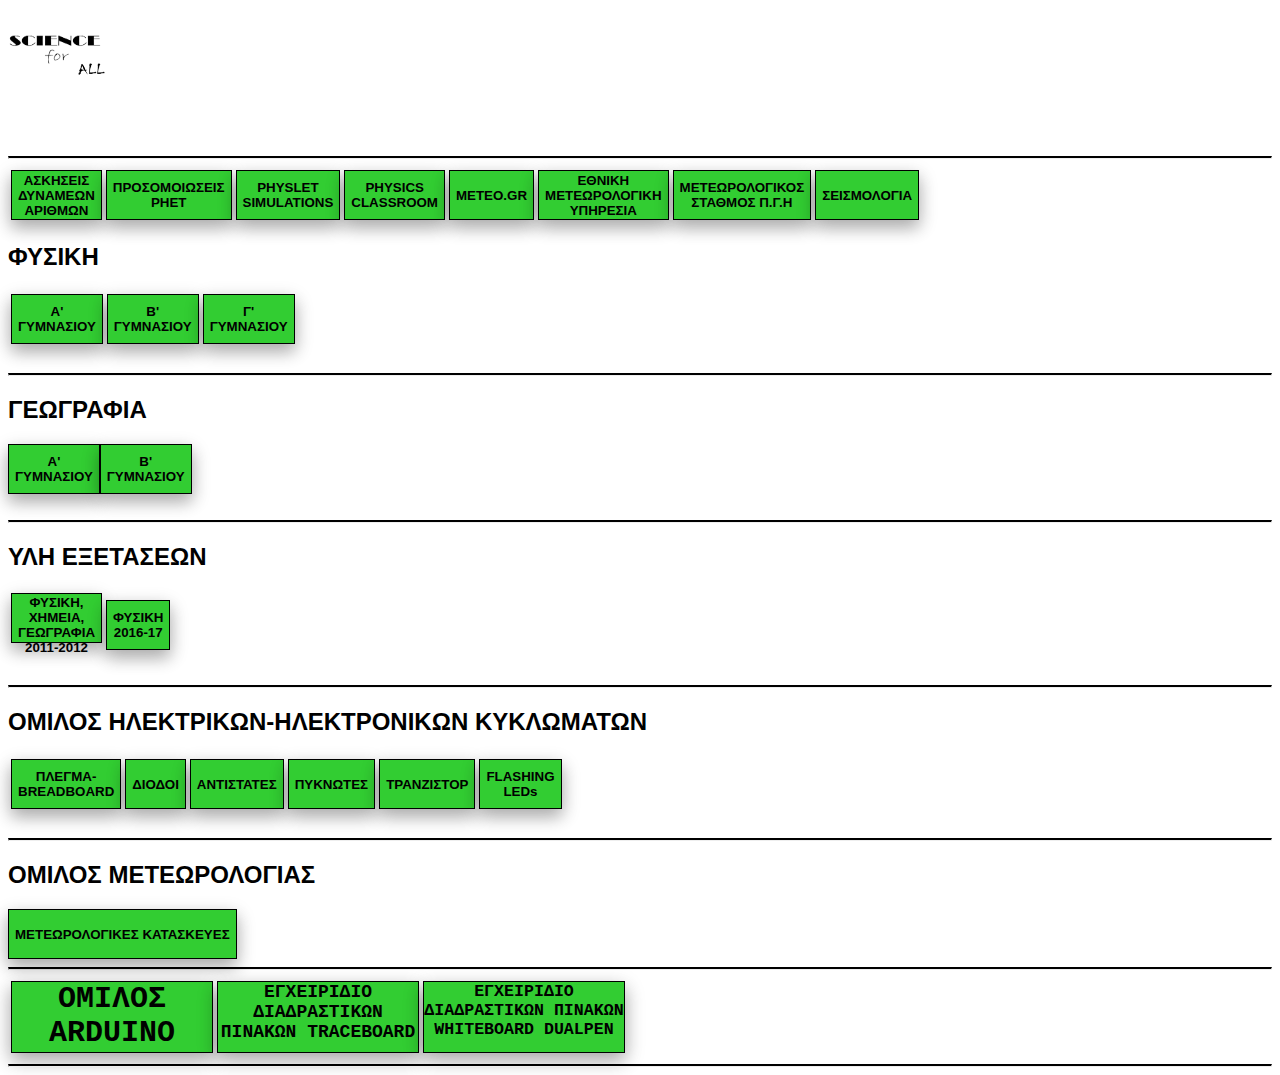
<file: index.html>
<!DOCTYPE html>

<html lang="el">

    <head>
        <meta charset="utf-8">
        <title>Αρχική Σελίδα-ScienceForAll</title>
        <link href="style_index.css" rel="stylesheet">
        <link rel="icon" href="bitmap.ico">

    </head>

    <body>

     
  <img src="bitmap.png" alt="logo" width="100px" height="100px"/> 

        <br>
                
        <br><br>

        <hr>
        <table>
        <tr>
        <td> <button><a href="http://pantou.mysch.gr/stud_toump/exponen.php">ΑΣΚΗΣΕΙΣ ΔΥΝΑΜΕΩΝ
          ΑΡΙΘΜΩΝ</a></button></td>
        <td><button><a href="https://phet.colorado.edu/_m/">ΠΡΟΣΟΜΟΙΩΣΕΙΣ <br> PHET</a></button>
        </td>
        <td><button><a href="https://www.compadre.org/physlets/">PHYSLET <br> SIMULATIONS</a></button></td>
        <td><button><a href="https://www.physicsclassroom.com/">PHYSICS<br>CLASSROOM</a></button></td>
        <td><button><a href="http://meteosearch.meteo.gr/">METEO.GR</a></button></td>
        <td><button><a href="http://hnms.gr/emy/el/services/paroxi-ipiresion-elefthera-dedomena">ΕΘΝΙΚΗ ΜΕΤΕΩΡΟΛΟΓΙΚΗ <br> ΥΠΗΡΕΣΙΑ</a></button></td>
        <td><button><a href="http://www.megakastro.gr/weather_ppgh/">ΜΕΤΕΩΡΟΛΟΓΙΚΟΣ ΣΤΑΘΜΟΣ Π.Γ.Η</a></button></td>
        <td><button><a href="seismo.html">ΣΕΙΣΜΟΛΟΓΙΑ</a></button></td>

            </tr>

        </table>
        <h2>ΦΥΣΙΚΗ</h2>






        <table>
            <tr>
                <td><button><a href="fysikh_a.html">Α' ΓΥΜΝΑΣΙΟΥ</a></button><br></td>
                <td> <button><a href="fysikh_b.html">B' ΓΥΜΝΑΣΙΟΥ</a></button><br></td>
                <td><button><a href="fysikh_g.html">Γ' ΓΥΜΝΑΣΙΟΥ</a></button><br></td>

            </tr>
        </table>
        <br><hr>

        <h2>ΓΕΩΓΡΑΦΙΑ</h2>


        <table cellspacing="0"
               cellpadding="0">
        <tr>
        <td><button><a href="gewgrA.html">Α' ΓΥΜΝΑΣΙΟΥ</a></button></td>
        <td><button><a href="gewgrB.html">Β' ΓΥΜΝΑΣΙΟΥ</a></button></td>
        </tr>
        </table>
        <br><hr>
        <h2>ΥΛΗ ΕΞΕΤΑΣΕΩΝ</h2>

        <table>
        <tr>
        <td><button><a href="SHMEIWSEIS/ylh_exetaseon_12.doc">ΦΥΣΙΚΗ, ΧΗΜΕΙΑ, ΓΕΩΓΡΑΦΙΑ 2011-2012</a></button></td>
        <td><button><a href="SHMEIWSEIS/ylh_exetaseon_phys_2017.pdf">ΦΥΣΙΚΗ 2016-17</a></button></td>
        </tr>
        </table>
        <br><hr>
        <h2>ΟΜΙΛΟΣ ΗΛΕΚΤΡΙΚΩΝ-ΗΛΕΚΤΡΟΝΙΚΩΝ ΚΥΚΛΩΜΑΤΩΝ</h2>
        <table>
        <tr>
        <td><button><a href="SHMEIWSEIS/Breadboard.pdf">ΠΛΕΓΜΑ-BREADBOARD</a></button></td>
        <td><button><a href="SHMEIWSEIS/how_diode.pdf">ΔΙΟΔΟΙ</a></button></td>
        <td><button><a href="SHMEIWSEIS/antistaseis.doc">ΑΝΤΙΣΤΑΤΕΣ</a></button></td>
        <td><button><a href="SHMEIWSEIS/pyknvtes.doc">ΠΥΚΝΩΤΕΣ</a></button></td>
        <td><button><a href="SHMEIWSEIS/transistor.doc">ΤΡΑΝΖΙΣΤΟΡ</a></button></td>
        <td><button><a href="SHMEIWSEIS/flashing_LEDs.doc">FLASHING LEDs</a></button></td>
        </tr>
        </table>
        <br><hr>
          <h2>ΟΜΙΛΟΣ ΜΕΤΕΩΡΟΛΟΓΙΑΣ</h2>
          <button><a href="meteo.html">METEΩΡΟΛΟΓΙΚΕΣ ΚΑΤΑΣΚΕΥΕΣ</a></button>
        <hr>
        <table>
        <tr>
            <td><div class="button1"><a href="arduino.html">ΟΜΙΛΟΣ ARDUINO</a></div></td>
            <td><div class="button2"><a href="SHMEIWSEIS/TRACEBoard.pdf">ΕΓΧΕΙΡΙΔΙΟ ΔΙΑΔΡΑΣΤΙΚΩΝ ΠΙΝΑΚΩΝ ΤRACEBOARD</a></div></td>
            <td><div class="button2" style="font-size: 16.63px;"><a href="SHMEIWSEIS/WhiteBoard_DualPen_V3.0.pdf">ΕΓΧΕΙΡΙΔΙΟ ΔΙΑΔΡΑΣΤΙΚΩΝ ΠΙΝΑΚΩΝ WHITEBOARD DUALPEN</a></div></td>
            </tr>
        </table>

        <hr>




    </body>


</html>
</file>
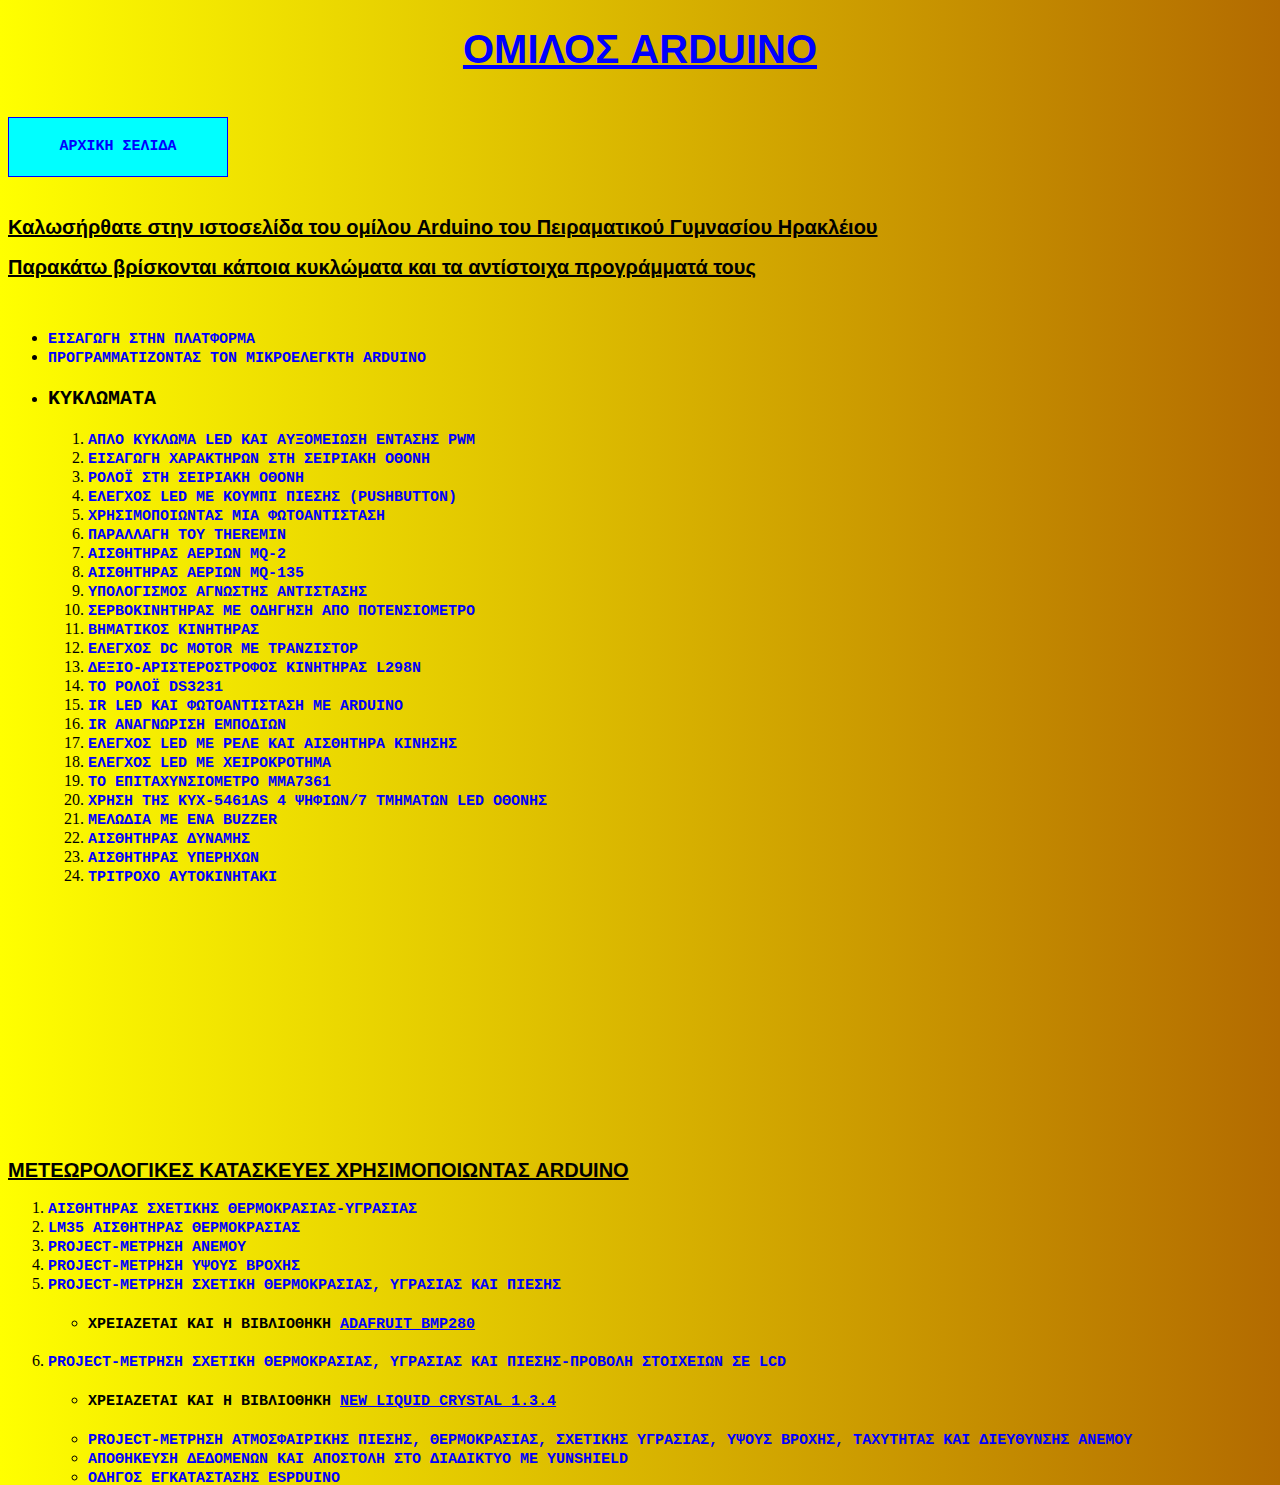
<file: arduino.html>
<!DOCTYPE html>

<html lang="el">
    <head>
    <meta charset="utf-8">
    <title>ΟΜΙΛΟΣ ARDUINO</title>
    <link rel="stylesheet" href="arduino_style.css">
    <link rel="icon" href="bitmap.ico">
    </head>

    <body>
        <h1>ΟΜΙΛΟΣ ARDUINO</h1>
        <br>
    <button><a href="index.html">ΑΡΧΙΚΗ ΣΕΛΙΔΑ</a></button>


    <h2><br>Καλωσήρθατε στην ιστοσελίδα του ομίλου Arduino του Πειραματικού Γυμνασίου Ηρακλέιου</h2>
    <h2>Παρακάτω βρίσκονται κάποια κυκλώματα και τα αντίστοιχα προγράμματά τους</h2>

    <br>
    <ul>
    <li><a href="SHMEIWSEIS/intro_Arduino.pdf">ΕΙΣΑΓΩΓΗ ΣΤΗΝ ΠΛΑΤΦΟΡΜΑ</a></li>
    <li><a href="SHMEIWSEIS/ProgrammingArduino.pdf">ΠΡΟΓΡΑΜΜΑΤΙΖΟΝΤΑΣ ΤΟΝ ΜΙΚΡΟΕΛΕΓΚΤΗ ARDUINO</a></li>
    <li><h3>ΚΥΚΛΩΜΑΤΑ</h3></li>
    <ol>
    <li><a href="SHMEIWSEIS/led_pwm.pdf">ΑΠΛΟ ΚΥΚΛΩΜΑ LED ΚΑΙ ΑΥΞΟΜΕΙΩΣΗ ΕΝΤΑΣΗΣ PWM</a></li>
    <li><a href="SHMEIWSEIS/serial_input.pdf">ΕΙΣΑΓΩΓΗ ΧΑΡΑΚΤΗΡΩΝ ΣΤΗ ΣΕΙΡΙΑΚΗ ΟΘΟΝΗ</a></li>
    <li><a href="SHMEIWSEIS/serial_clock.pdf">ΡΟΛΟΪ ΣΤΗ ΣΕΙΡΙΑΚΗ ΟΘΟΝΗ</a></li>
    <li><a href="SHMEIWSEIS/led_pushbutton.pdf">ΕΛΕΓΧΟΣ LED ΜΕ ΚΟΥΜΠΙ ΠΙΕΣΗΣ (PUSHBUTTON)</a></li>
    <li><a href="SHMEIWSEIS/photores.pdf">ΧΡΗΣΙΜΟΠΟΙΩΝΤΑΣ ΜΙΑ ΦΩΤΟΑΝΤΙΣΤΑΣΗ</a></li>
    <li><a href="SHMEIWSEIS/arduino_theremin.pdf">ΠΑΡΑΛΛΑΓΗ ΤΟΥ THEREMIN</a></li>
        <li><a href="SHMEIWSEIS/gas_sensor.pdf">ΑΙΣΘΗΤΗΡΑΣ ΑΕΡΙΩΝ MQ-2</a></li>
         <li><a href="SHMEIWSEIS/mq135.pdf">ΑΙΣΘΗΤΗΡΑΣ ΑΕΡΙΩΝ MQ-135</a></li>
        <li><a href="SHMEIWSEIS/calc_res.pdf">ΥΠΟΛΟΓΙΣΜΟΣ ΑΓΝΩΣΤΗΣ ΑΝΤΙΣΤΑΣΗΣ</a></li>
        <li><a href="SHMEIWSEIS/servo_potent.pdf">ΣΕΡΒΟΚΙΝΗΤΗΡΑΣ ΜΕ ΟΔΗΓΗΣΗ ΑΠΟ ΠΟΤΕΝΣΙΟΜΕΤΡΟ</a></li>
        <li><a href="SHMEIWSEIS/stepp_motor.pdf">BHMATIKOΣ ΚΙΝΗΤΗΡΑΣ</a></li>
        <li><a href="SHMEIWSEIS/Control_dcmotor_with_transistor_Arduino.pdf">ΕΛΕΓΧΟΣ DC MOTOR ME ΤΡΑΝΖΙΣΤΟΡ</a></li>
        <li><a href="SHMEIWSEIS/l2298n.pdf">ΔΕΞΙΟ-ΑΡΙΣΤΕΡΟΣΤΡΟΦΟΣ ΚΙΝΗΤΗΡΑΣ L298N</a></li>
        <li><a href="SHMEIWSEIS/ds3231.pdf">ΤΟ ΡΟΛΟΪ DS3231</a></li>
        <li><a href="SHMEIWSEIS/ir_photores.pdf">IR LED ΚΑΙ ΦΩΤΟΑΝΤΙΣΤΑΣΗ ΜΕ ARDUINO</a></li>
        <li><a href="SHMEIWSEIS/ir_obstacle_recognition.pdf">IR ΑΝΑΓΝΩΡΙΣΗ ΕΜΠΟΔΙΩΝ</a></li>
        <li><a href="SHMEIWSEIS/led_relay_sensor.pdf">ΕΛΕΓΧΟΣ LED ΜΕ ΡΕΛΕ ΚΑΙ ΑΙΣΘΗΤΗΡΑ ΚΙΝΗΣΗΣ</a></li>
        <li><a href="SHMEIWSEIS/led_clap.pdf">ΕΛΕΓΧΟΣ LED ΜΕ ΧΕΙΡΟΚΡΟΤΗΜΑ</a></li>
        <li> <a href="SHMEIWSEIS/mma7361.pdf">ΤΟ ΕΠΙΤΑΧΥΝΣΙΟΜΕΤΡΟ ΜΜΑ7361</a></li>
        <li><a href="SHMEIWSEIS/kyx-5461as_7seg_LED.pdf">ΧΡΗΣΗ ΤΗΣ ΚΥΧ-5461ΑS 4 ΨΗΦΙΩΝ/7 ΤΜΗΜΑΤΩΝ LED ΟΘΟΝΗΣ</a></li>
        <li><a href="SHMEIWSEIS/melody_buzzer.pdf">ΜΕΛΩΔΙΑ ΜΕ ΕΝΑ BUZZER</a></li>
        <li><a href="SHMEIWSEIS/fsr.pdf">ΑΙΣΘΗΤΗΡΑΣ ΔΥΝΑΜΗΣ</a></li>
        <li><a href="SHMEIWSEIS/ultrasound.pdf">ΑΙΣΘΗΤΗΡΑΣ ΥΠΕΡΗΧΩΝ</a></li>
        <li><a href="SHMEIWSEIS/3wheel_car.pdf">ΤΡΙΤΡΟΧΟ ΑΥΤΟΚΙΝΗΤΑΚΙ</a></li>
        </ol>
        </ul>
        <br>
        <iframe width="400" height="200" src="https://www.youtube.com/embed/hjRVaogl6tw" frameborder="0" allow="accelerometer; autoplay; encrypted-media; gyroscope; picture-in-picture" allowfullscreen></iframe>

        <br><br>

        <h2>ΜΕΤΕΩΡΟΛΟΓΙΚΕΣ ΚΑΤΑΣΚΕΥΕΣ ΧΡΗΣΙΜΟΠΟΙΩΝΤΑΣ ARDUINO</h2>
        <ol>
        <li><a href="SHMEIWSEIS/humid_thermo_meter.pdf">ΑΙΣΘΗΤΗΡΑΣ ΣΧΕΤΙΚΗΣ ΘΕΡΜΟΚΡΑΣΙΑΣ-ΥΓΡΑΣΙΑΣ</a></li>
            <li><a href="SHMEIWSEIS/lm35.pdf">LM35 ΑΙΣΘΗΤΗΡΑΣ ΘΕΡΜΟΚΡΑΣΙΑΣ</a></li>
            <li><a href="SHMEIWSEIS/anemometer.pdf">PROJECT-ΜΕΤΡΗΣΗ ΑΝΕΜΟΥ</a></li>
            <li><a href="SHMEIWSEIS/rainmeter.pdf">PROJECT-ΜΕΤΡΗΣΗ ΥΨΟΥΣ ΒΡΟΧΗΣ</a></li>
            <li><a href="SHMEIWSEIS/pressure_thermokr_humid.pdf">PROJECT-ΜΕΤΡΗΣΗ ΣΧΕΤΙΚΗ ΘΕΡΜΟΚΡΑΣΙΑΣ, ΥΓΡΑΣΙΑΣ ΚΑΙ ΠΙΕΣΗΣ</a></li>
            <ul>
                <li><h4>ΧΡΕΙΑΖΕΤΑΙ ΚΑΙ Η ΒΙΒΛΙΟΘΗΚΗ <a href="Adafruit_BMP280_Library-master.zip" style="text-decoration: underline">ADAFRUIT BMP280</a></h4></li>
            </ul>
            <li><a href="SHMEIWSEIS/pressure_thermokr_humid_lcd.pdf">PROJECT-ΜΕΤΡΗΣΗ ΣΧΕΤΙΚΗ ΘΕΡΜΟΚΡΑΣΙΑΣ, ΥΓΡΑΣΙΑΣ ΚΑΙ ΠΙΕΣΗΣ-ΠΡΟΒΟΛΗ ΣΤΟΙΧΕΙΩΝ ΣΕ LCD</a></li>
            <ul>
                <li><h4>ΧΡΕΙΑΖΕΤΑΙ ΚΑΙ Η ΒΙΒΛΙΟΘΗΚΗ <a href="NewliquidCrystal_1.3.4.zip" style="text-decoration: underline">NEW_LIQUID_CRYSTAL 1.3.4</a></h4></li>
                <li><a href="SHMEIWSEIS/project_h_p_t.pdf">PROJECT-ΜΕΤΡΗΣΗ ΑΤΜΟΣΦΑΙΡΙΚΗΣ ΠΙΕΣΗΣ, ΘΕΡΜΟΚΡΑΣΙΑΣ, ΣΧΕΤΙΚΗΣ ΥΓΡΑΣΙΑΣ, ΥΨΟΥΣ ΒΡΟΧΗΣ, ΤΑΧΥΤΗΤΑΣ ΚΑΙ ΔΙΕΥΘΥΝΣΗΣ ΑΝΕΜΟΥ</a></li>
                <li><a href="SHMEIWSEIS/data_store_yunshield.pdf">ΑΠΟΘΗΚΕΥΣΗ ΔΕΔΟΜΕΝΩΝ ΚΑΙ ΑΠΟΣΤΟΛΗ ΣΤΟ ΔΙΑΔΙΚΤΥΟ ΜΕ YUNSHIELD</a></li>
                <li><a href="SHMEIWSEIS/install_espduino.pdf">ΟΔΗΓΟΣ ΕΓΚΑΤΑΣΤΑΣΗΣ ESPDUINO</a></li>
                <li><a href="SHMEIWSEIS/espd_local.pdf">ESPDUINO LOCAL WEB SERVER (ΜΕ ΘΕΡΜΟΜΕΤΡΟ/ΥΓΡΟΜΕΤΡΟ)</a></li>
            </ul>

        </ol>


    </body>



</html>
</file>
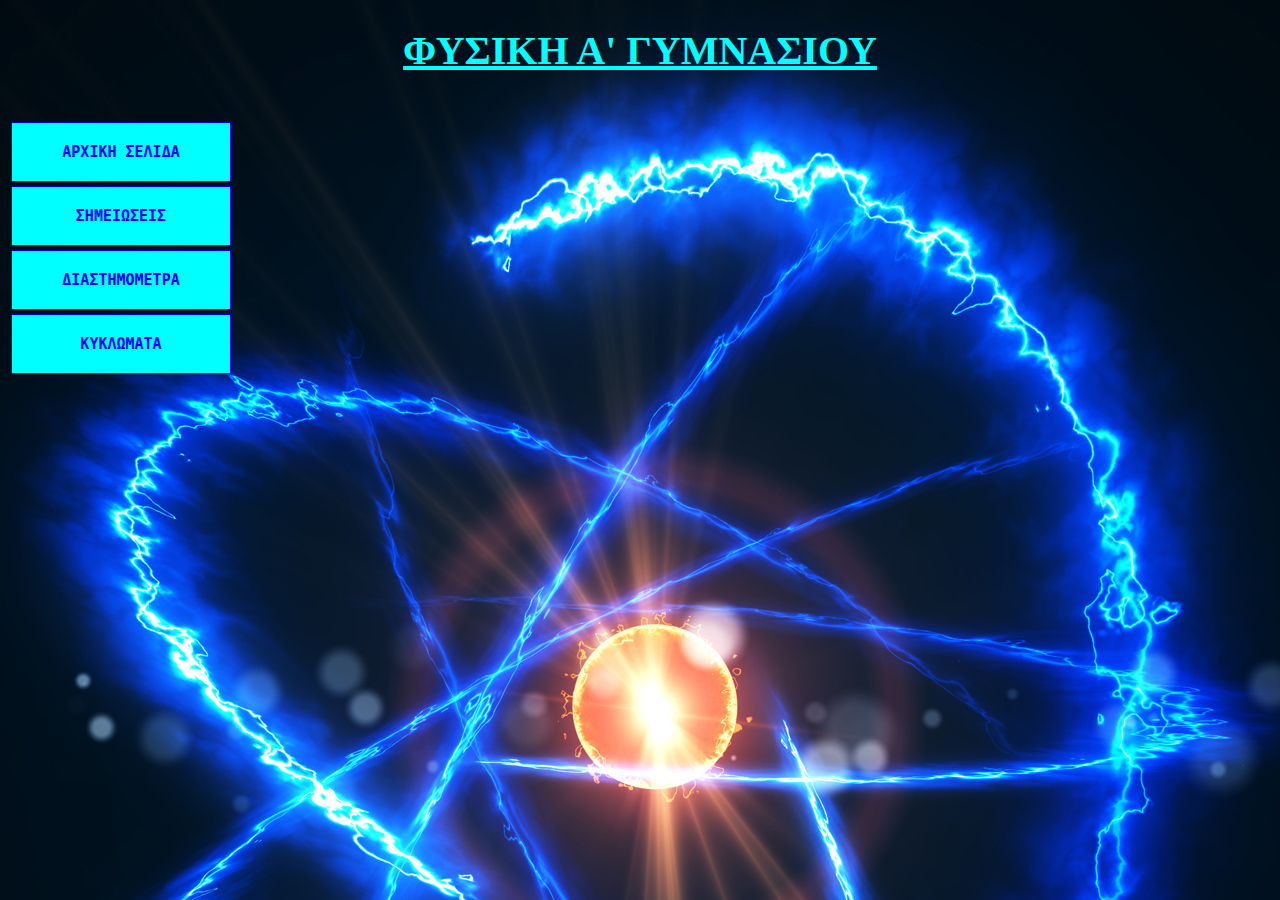
<file: fysikh_a.html>
<!DOCTYPE html>


<html lang="el">

    <head>
        <meta charset="utf-8">
        <title>ΦΥΣΙΚΗ Α'</title>
        <link href="fysikh_style.css" rel="stylesheet">
        <link rel="icon" href="/bitmap.ico" >

    </head>

    <body>
        <h1>ΦΥΣΙΚΗ Α' ΓΥΜΝΑΣΙΟΥ</h1>

        <table>
            <tr>
                <td><button><a href="index.html">ΑΡΧΙΚΗ ΣΕΛΙΔΑ</a></button></td>
            </tr>
            <br>
            <tr>
                <td><button><a href="SHMEIWSEIS/shmeiwseisA.pdf">ΣΗΜΕΙΩΣΕΙΣ</a></button></td>
            </tr>
            <tr>
                <td><button><a href="SHMEIWSEIS/diasthmometra.pdf">ΔΙΑΣΤΗΜΟΜΕΤΡΑ</a></button></td>
            </tr>
            <tr>
                <td><button><a href="SHMEIWSEIS/circuitsA.pdf">ΚΥΚΛΩΜΑΤΑ</a></button></td>
            </tr>






        </table>


    </body>





</html>
</file>
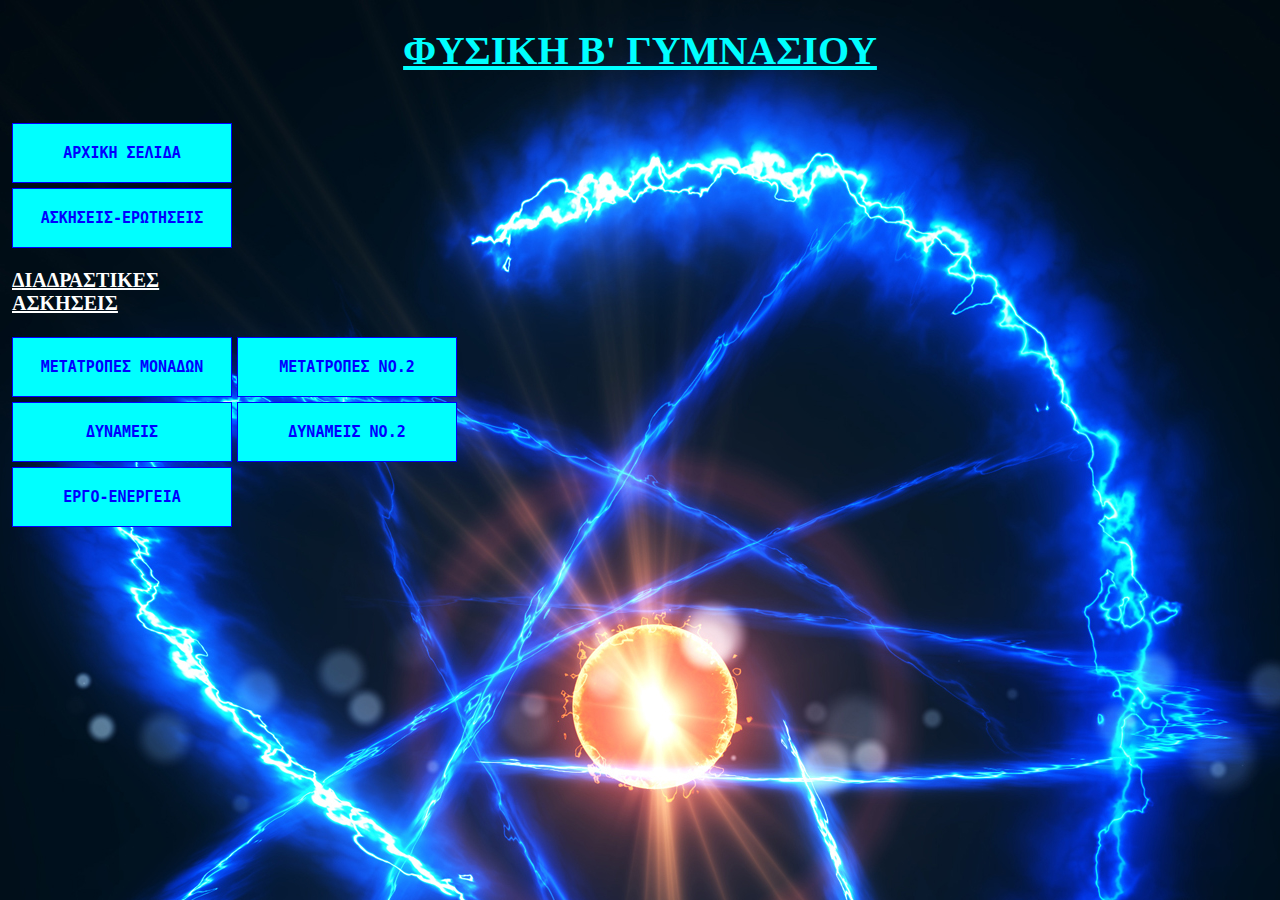
<file: fysikh_b.html>
<!DOCTYPE html>


<html lang="el">

    <head>
        <meta charset="utf-8">
        <title>ΦΥΣΙΚΗ Β'</title>
        <link href="fysikh_style.css" rel="stylesheet">
        <link rel="icon" href="/bitmap.ico" >

    </head>

    <body>
        <h1>ΦΥΣΙΚΗ Β' ΓΥΜΝΑΣΙΟΥ</h1>

        <table cellspacing = "3px">
            <tr>
                <td><button><a href="index.html">ΑΡΧΙΚΗ ΣΕΛΙΔΑ</a></button></td>
            </tr>
            <br>

            <tr>
                <td><button><a href="SHMEIWSEIS/askhseis_erwt_fysikhsB.doc">ΑΣΚΗΣΕΙΣ-ΕΡΩΤΗΣΕΙΣ</a></button></td>
            </tr>
            <tr>
                <td><h2>ΔΙΑΔΡΑΣΤΙΚΕΣ ΑΣΚΗΣΕΙΣ</h2></td>
            </tr>
            <tr>
                <td><button><a href="http://pantou.mysch.gr/stud_toump/metatropes.php">ΜΕΤΑΤΡΟΠΕΣ ΜΟΝΑΔΩΝ</a></button></td>
                <td><button><a href="http://pantou.mysch.gr/stud_toump/metatropes2.php">ΜΕΤΑΤΡΟΠΕΣ ΝΟ.2</a></button></td>
            </tr>
            <tr>
                <td><button><a href="http://www.megakastro.gr/physicsB.htm">ΔΥΝΑΜΕΙΣ</a></button></td>
                <td><button><a href="http://www.megakastro.gr/physicsB1.htm">ΔΥΝΑΜΕΙΣ ΝΟ.2</a></button></td>
            </tr>
            <tr>
                <td><button><a href="http://www.megakastro.gr/physicsB_work.htm">ΕΡΓΟ-ΕΝΕΡΓΕΙΑ</a></button></td>
            </tr>




        </table>

    </body>


</html>
</file>
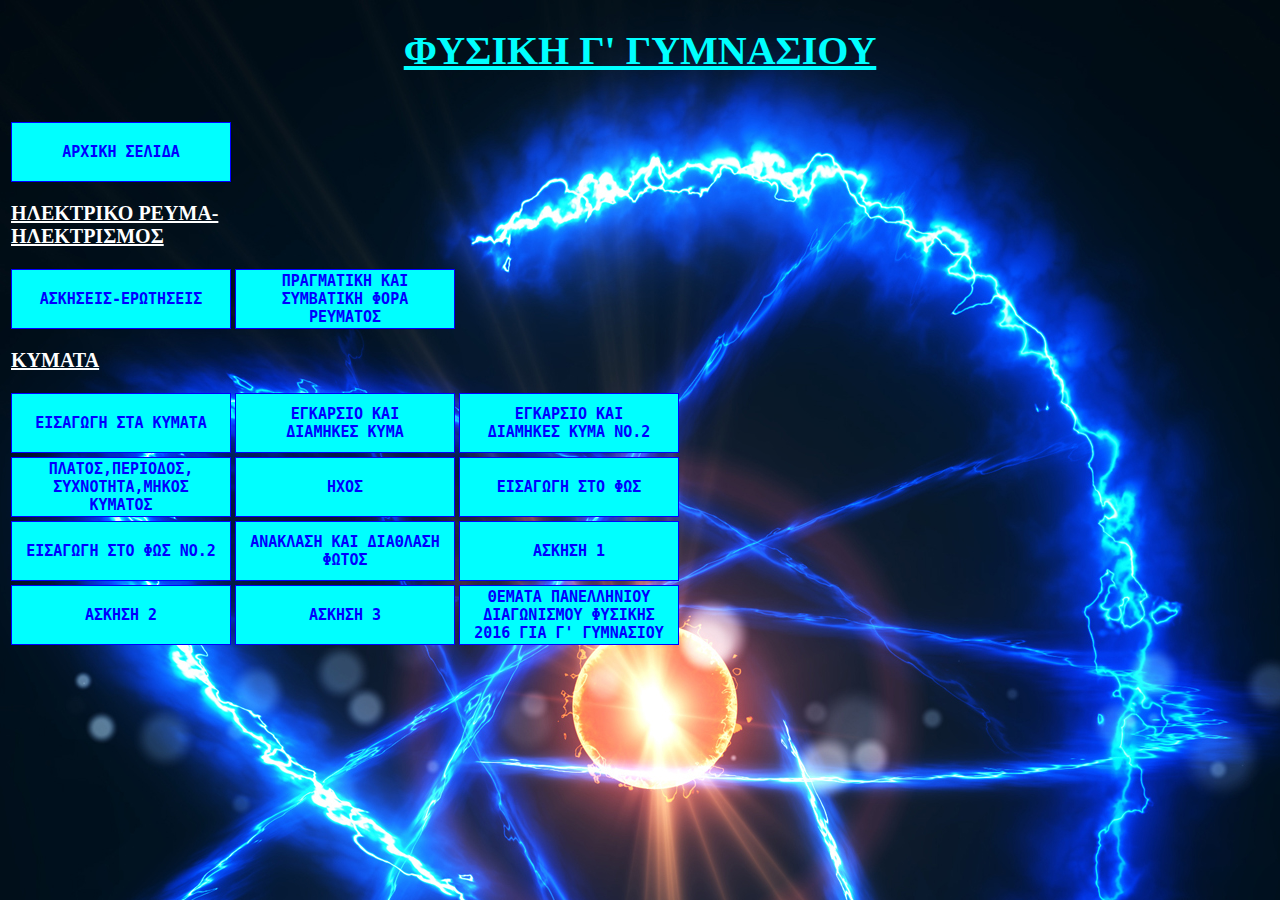
<file: fysikh_g.html>
<!DOCTYPE html>

<html lang="el">

    <head>
        <meta charset="utf-8">
        <title>ΦΥΣΙΚΗ Γ'</title>
        <link href="fysikh_style.css" rel="stylesheet">
        <link rel="icon" href="/bitmap.ico" >
    </head>

    <body>
        <h1>ΦΥΣΙΚΗ Γ' ΓΥΜΝΑΣΙΟΥ</h1>
    </body>

    <table border = "0"
           cellspacing = "2"
           rowspacing="0">
        <tr>
            <td><button><a href="index.html">ΑΡΧΙΚΗ ΣΕΛΙΔΑ</a></button></td>
        </tr>
        <br>
        <tr>
        <td><h2>ΗΛΕΚΤΡΙΚΟ ΡΕΥΜΑ-ΗΛΕΚΤΡΙΣΜΟΣ</h2></td>
        </tr>
        <tr>
            <td><button><a href="SHMEIWSEIS/ervthseis_askhseis_fysikhsC_gym.pdf">ΑΣΚΗΣΕΙΣ-ΕΡΩΤΗΣΕΙΣ</a></button></td>
            <td><button><a href="SHMEIWSEIS/pragm_symb_fora.pdf">ΠΡΑΓΜΑΤΙΚΗ ΚΑΙ ΣΥΜΒΑΤΙΚΗ ΦΟΡΑ ΡΕΥΜΑΤΟΣ</a></button></td>
        </tr>
        <tr>
        <td><h2>KYMATA</h2></td>
        </tr>
        <tr>
        <td><button><a href="https://www.youtube.com/watch?v=upPynESQmsM ZimZam Physics">ΕΙΣΑΓΩΓΗ ΣΤΑ ΚΥΜΑΤΑ</a></button></td>
        <td><button><a href="https://www.youtube.com/watch?v=WrVbV45pizs Φυσική Animations">ΕΓΚΑΡΣΙΟ ΚΑΙ<br> ΔΙΑΜΗΚΕΣ ΚΥΜΑ</a></button></td>
        <td><button><a href="https://www.youtube.com/watch?v=kFsHkjw8z0c KhanAcademy">ΕΓΚΑΡΣΙΟ ΚΑΙ<br> ΔΙΑΜΗΚΕΣ ΚΥΜΑ ΝΟ.2</a></button></td>
        </tr>
        <tr>
        <td><button><a href="https://www.youtube.com/watch?v=ajg8nNav8qM">ΠΛΑΤΟΣ,ΠΕΡΙΟΔΟΣ,<br>ΣΥΧΝΟΤΗΤΑ,ΜΗΚΟΣ ΚΥΜΑΤΟΣ</a></button></td>
        <td><button><a href="https://www.youtube.com/watch?v=hQpLOmOCxdE ZimZam Physics">ΗΧΟΣ</a></button></td>
        <td><button><a href="https://www.youtube.com/watch?v=0DQuZI-mkV4 ZimZam Physics">ΕΙΣΑΓΩΓΗ ΣΤΟ ΦΩΣ</a></button></td>
        </tr>

        <tr>
            <td><button><a href="https://www.youtube.com/watch?v=3bAijFtIwCg Khan Academy">ΕΙΣΑΓΩΓΗ ΣΤΟ ΦΩΣ ΝΟ.2</a></button></td>
             <td><button><a href="https://www.youtube.com/watch?v=ktUWARiHsP8">ΑΝΑΚΛΑΣΗ ΚΑΙ ΔΙΑΘΛΑΣΗ ΦΩΤΟΣ</a></button></td>
            <td><button><a href="https://www.youtube.com/watch?v=-g9FsX7R1r4">ΑΣΚΗΣΗ 1</a></button></td>
        </tr>
     <tr>

            <td><button><a href=" https://www.youtube.com/watch?v=7Tn4d2j216Y">ΑΣΚΗΣΗ 2</a></button></td>
            <td><button><a href="https://www.youtube.com/watch?v=IOx7IYkBwiY">ΑΣΚΗΣΗ 3</a></button></td>
           <td><button><a href="SHMEIWSEIS/pan_diag_g_gymn_2016.pdf">ΘΕΜΑΤΑ ΠΑΝΕΛΛΗΝΙΟΥ ΔΙΑΓΩΝΙΣΜΟΥ ΦΥΣΙΚΗΣ 2016 ΓΙΑ Γ' ΓΥΜΝΑΣΙΟΥ</a></button></td>
        </tr>

        <tr>


        </tr>

    </table>


</html>
</file>
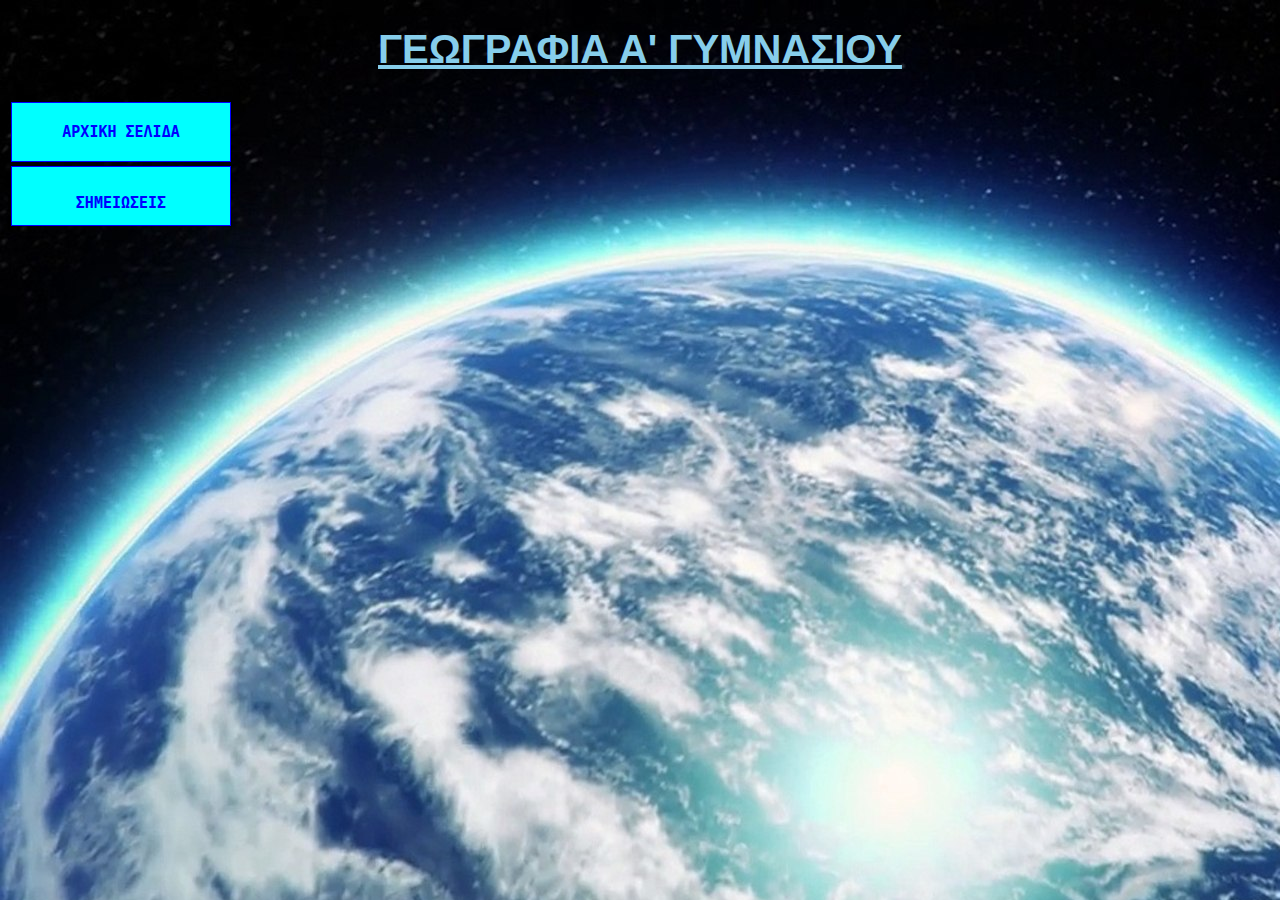
<file: gewgrA.html>
<!DOCTYPE html>

<html lang="el">
<head>
    <meta charset="utf-8">
<title>ΓΕΩΓΡΑΦΙΑ Α'</title>
<link rel="stylesheet" href="gewg_style.css">
<link rel="icon" href="bitmap.ico">
</head>

<body>
<h1>ΓΕΩΓΡΑΦΙΑ Α' ΓΥΜΝΑΣΙΟΥ</h1>


<table>
<tr>
<td><button><a href="index.html">ΑΡΧΙΚΗ ΣΕΛΙΔΑ</a></button></td>
</tr>
<tr>
<td><button><br><a href="SHMEIWSEIS/geo_a_gym_erotiseis.pdf">ΣΗΜΕΙΩΣΕΙΣ</a></button><br>
</td>
</tr>

</table>
</body>

</html>
</file>
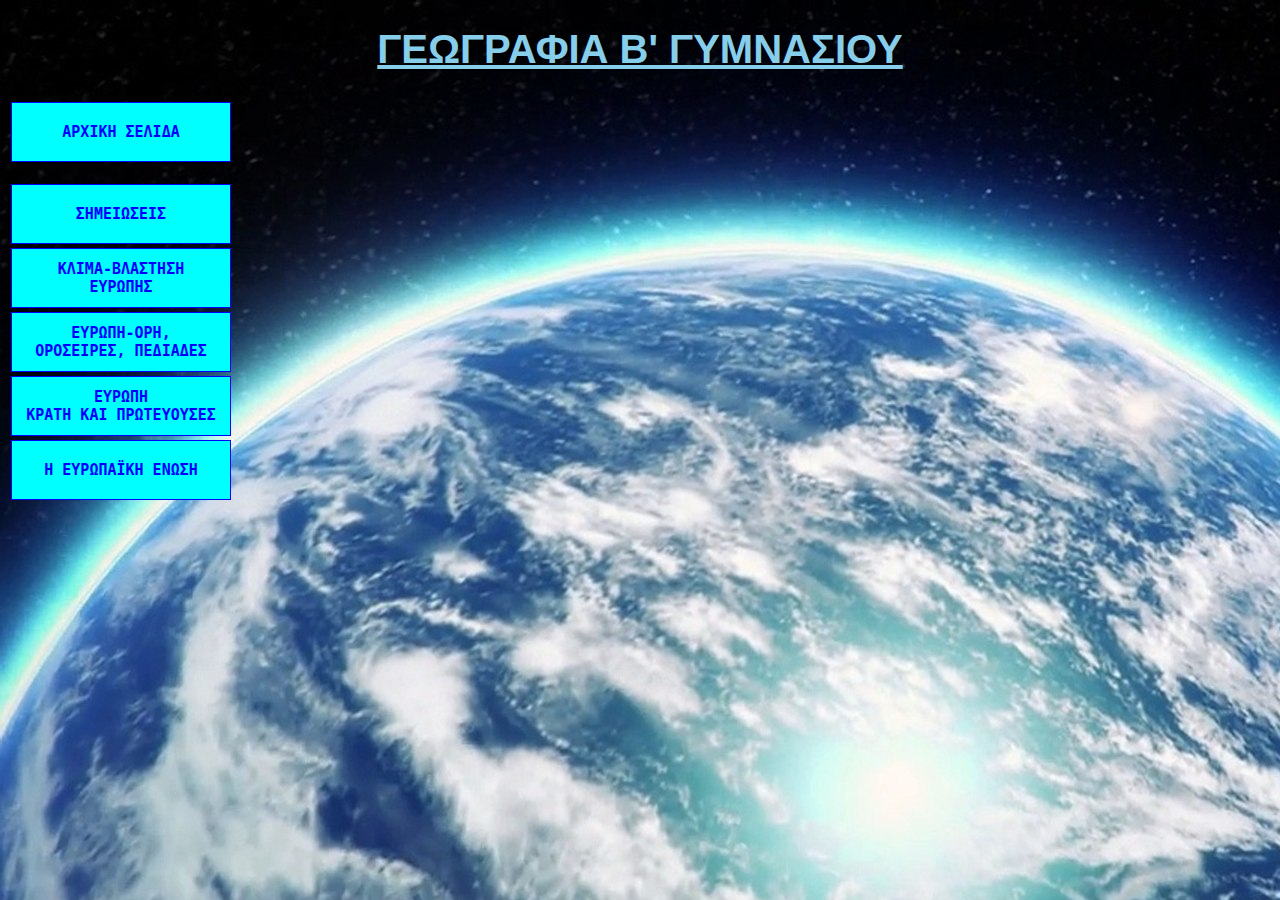
<file: gewgrB.html>
<!DOCTYPE html>

<html lang="el">
    <head>
        <meta charset="utf-8">
    <title>ΓΕΩΓΡΑΦΙΑ Β'</title>
    <link rel="stylesheet" href="gewg_style.css">
    <link rel="icon" href="/bitmap.ico">
    </head>

    <body>
    <h1>ΓΕΩΓΡΑΦΙΑ Β' ΓΥΜΝΑΣΙΟΥ</h1>

    <table>
    <tr>
    <td><button><a href="index.html">ΑΡΧΙΚΗ ΣΕΛΙΔΑ</a></button></td>
    </tr>
    <tr>
    <td><br><button><a href="SHMEIWSEIS/shmeivseis_gevgrafiasB.doc">ΣΗΜΕΙΩΣΕΙΣ</a></button> </td>
    </tr>
    <tr>
    <td><button><a href="https://www.youtube.com/watch?v=SgcBjkjS9f4">ΚΛΙΜΑ-ΒΛΑΣΤΗΣΗ<br>ΕΥΡΩΠΗΣ</a></button></td>
    </tr>

    <tr>
    <td><button><a href="https://www.youtube.com/watch?v=do_n0A7nseI">ΕΥΡΩΠΗ-ΟΡΗ,<br>ΟΡΟΣΕΙΡΕΣ, ΠΕΔΙΑΔΕΣ</a></button></td>
    </tr>
    <td><button><a href="https://www.youtube.com/watch?v=NxcG_Tu7WH4">ΕΥΡΩΠΗ<br>ΚΡΑΤΗ ΚΑΙ ΠΡΩΤΕΥΟΥΣΕΣ</a></button></td>
    <tr>
    <td><button><a href="https://www.youtube.com/watch?v=SZG0vNVffiY">Η ΕΥΡΩΠΑΪΚΗ ΕΝΩΣΗ</a></button></td>
    </tr>



    </table>
    </body>


</html>
</file>
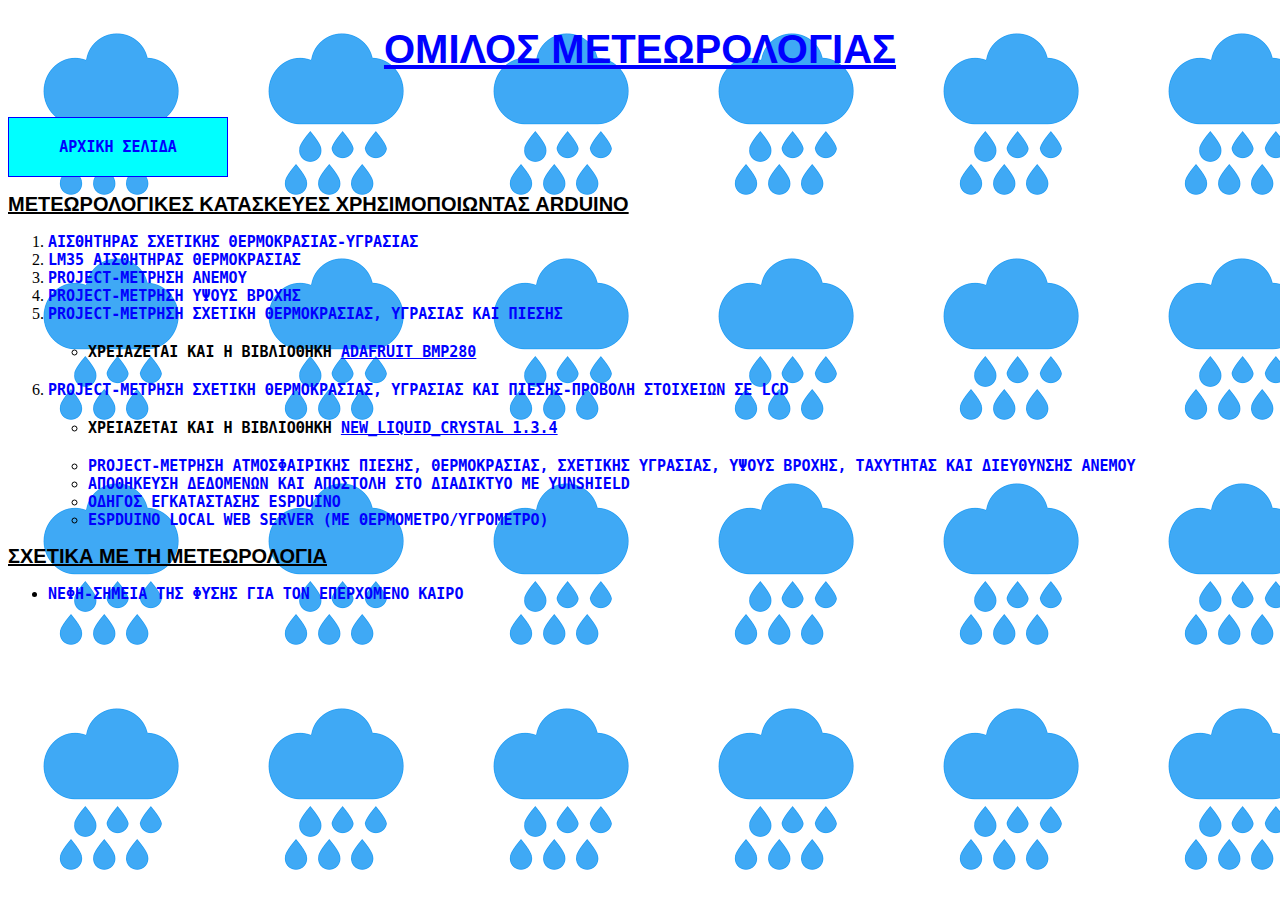
<file: meteo.html>
<!DOCTYPE html>

<html lang ="el">
<head>
    <title>ΟΜΙΛΟΣ ΜΕΤΕΩΡΟΛΟΓΙΑΣ</title>
    <link rel="icon" href="/bitmap.ico">
    <link rel="stylesheet" href="meteo_style.css">
    </head>

    <body>
    <h1>ΟΜΙΛΟΣ ΜΕΤΕΩΡΟΛΟΓΙΑΣ</h1>
    <br>
        <button><a href="index.html">ΑΡΧΙΚΗ ΣΕΛΙΔΑ</a></button>
        <br>

    <h2>ΜΕΤΕΩΡΟΛΟΓΙΚΕΣ ΚΑΤΑΣΚΕΥΕΣ ΧΡΗΣΙΜΟΠΟΙΩΝΤΑΣ ARDUINO</h2>
        <ol>
        <li><a href="SHMEIWSEIS/humid_thermo_meter.pdf">ΑΙΣΘΗΤΗΡΑΣ ΣΧΕΤΙΚΗΣ ΘΕΡΜΟΚΡΑΣΙΑΣ-ΥΓΡΑΣΙΑΣ</a></li>
            <li><a href="SHMEIWSEIS/lm35.pdf">LM35 ΑΙΣΘΗΤΗΡΑΣ ΘΕΡΜΟΚΡΑΣΙΑΣ</a></li>
            <li><a href="SHMEIWSEIS/anemometer.pdf">PROJECT-ΜΕΤΡΗΣΗ ΑΝΕΜΟΥ</a></li>
            <li><a href="SHMEIWSEIS/rainmeter.pdf">PROJECT-ΜΕΤΡΗΣΗ ΥΨΟΥΣ ΒΡΟΧΗΣ</a></li>
            <li><a href="SHMEIWSEIS/pressure_thermokr_humid.pdf">PROJECT-ΜΕΤΡΗΣΗ ΣΧΕΤΙΚΗ ΘΕΡΜΟΚΡΑΣΙΑΣ, ΥΓΡΑΣΙΑΣ ΚΑΙ ΠΙΕΣΗΣ</a></li>
            <ul>
                <li><h4>ΧΡΕΙΑΖΕΤΑΙ ΚΑΙ Η ΒΙΒΛΙΟΘΗΚΗ <a href="/Adafruit_BMP280_Library-master.zip" style="text-decoration: underline">ADAFRUIT BMP280</a></h4></li>
            </ul>
            <li><a href="SHMEIWSEIS/pressure_thermokr_humid_lcd.pdf">PROJECT-ΜΕΤΡΗΣΗ ΣΧΕΤΙΚΗ ΘΕΡΜΟΚΡΑΣΙΑΣ, ΥΓΡΑΣΙΑΣ ΚΑΙ ΠΙΕΣΗΣ-ΠΡΟΒΟΛΗ ΣΤΟΙΧΕΙΩΝ ΣΕ LCD</a></li>
            <ul>
                <li><h4>ΧΡΕΙΑΖΕΤΑΙ ΚΑΙ Η ΒΙΒΛΙΟΘΗΚΗ <a href="/NewliquidCrystal_1.3.4.zip" style="text-decoration: underline">NEW_LIQUID_CRYSTAL 1.3.4</a></h4></li>
                <li><a href="SHMEIWSEIS/project_h_p_t.pdf">PROJECT-ΜΕΤΡΗΣΗ ΑΤΜΟΣΦΑΙΡΙΚΗΣ ΠΙΕΣΗΣ, ΘΕΡΜΟΚΡΑΣΙΑΣ, ΣΧΕΤΙΚΗΣ ΥΓΡΑΣΙΑΣ, ΥΨΟΥΣ ΒΡΟΧΗΣ, ΤΑΧΥΤΗΤΑΣ ΚΑΙ ΔΙΕΥΘΥΝΣΗΣ ΑΝΕΜΟΥ</a></li>
                <li><a href="SHMEIWSEIS/data_store_yunshield.pdf">ΑΠΟΘΗΚΕΥΣΗ ΔΕΔΟΜΕΝΩΝ ΚΑΙ ΑΠΟΣΤΟΛΗ ΣΤΟ ΔΙΑΔΙΚΤΥΟ ΜΕ YUNSHIELD</a></li>
                <li><a href="SHMEIWSEIS/install_espduino.pdf">ΟΔΗΓΟΣ ΕΓΚΑΤΑΣΤΑΣΗΣ ESPDUINO</a></li>
                <li><a href="SHMEIWSEIS/espd_local.pdf">ESPDUINO LOCAL WEB SERVER (ΜΕ ΘΕΡΜΟΜΕΤΡΟ/ΥΓΡΟΜΕΤΡΟ)</a></li>
            </ul>
            </ol>
        <h2>ΣΧΕΤΙΚΑ ΜΕ ΤΗ ΜΕΤΕΩΡΟΛΟΓΙΑ</h2>
        <ul>
        <li><a href="SHMEIWSEIS/cloud_observ.pdf">NEΦΗ-ΣΗΜΕΙΑ ΤΗΣ ΦΥΣΗΣ ΓΙΑ ΤΟΝ ΕΠΕΡΧΟΜΕΝΟ ΚΑΙΡΟ</a></li>
        </ul>
    </body>

</html>
</file>
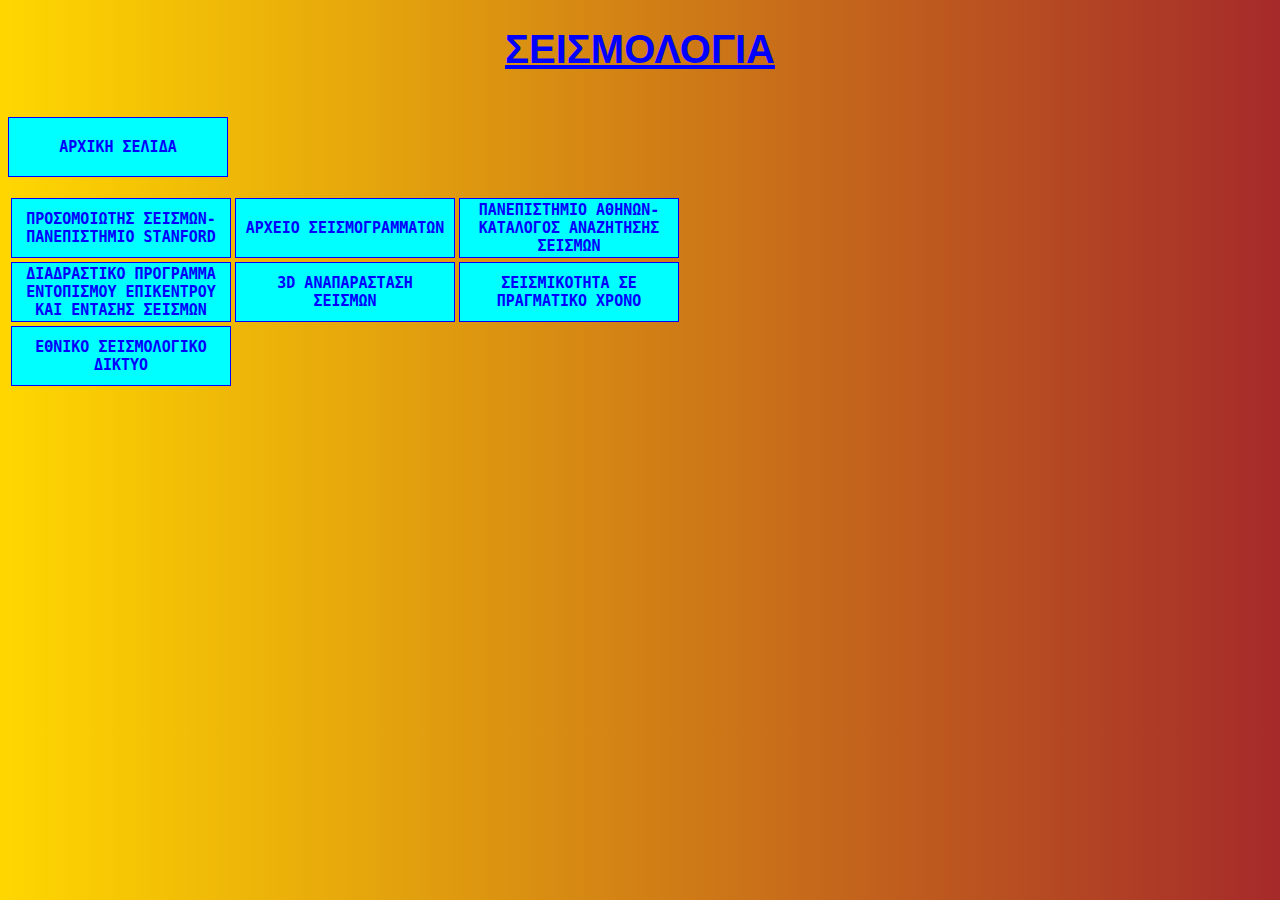
<file: seismo.html>
<!DOCTYPE html>

<html lang="el">
    <head>
    <title>ΣΕΙΣΜΟΛΟΓΙΑ</title>
    <link rel="stylesheet" href="seismo_style.css">
    <link rel="icon" href="/bitmap.ico">
    </head>
    
    <body>
    <h1>ΣΕΙΣΜΟΛΟΓΙΑ</h1>
        <br>
        <button><a href="index.html">ΑΡΧΙΚΗ ΣΕΛΙΔΑ</a></button>
        

        
    <table>
        <tr>
        <td><br><button><a href="http://qcnexplorer.org/">ΠΡΟΣΟΜΟΙΩΤΗΣ ΣΕΙΣΜΩΝ-ΠΑΝΕΠΙΣΤΗΜΙΟ STANFORD</a></button></td>
        <td><br><button><a href="http://www.geophysics.geol.uoa.gr/stations/archive/index.php">ΑΡΧΕΙΟ ΣΕΙΣΜΟΓΡΑΜΜΑΤΩΝ</a></button></td>
        <td><br><button><a href="http://www.geophysics.geol.uoa.gr/stations/gmapv3_db/index.php">ΠΑΝΕΠΙΣΤΗΜΙΟ ΑΘΗΝΩΝ-ΚΑΤΑΛΟΓΟΣ ΑΝΑΖΗΤΗΣΗΣ ΣΕΙΣΜΩΝ</a></button></td>
        
        </tr>
        <tr>
        <td><button><a href="https://www.sciencecourseware.org/VirtualEarthquake/VQuakeExecute.html">ΔΙΑΔΡΑΣΤΙΚΟ ΠΡΟΓΡΑΜΜΑ ΕΝΤΟΠΙΣΜΟΥ ΕΠΙΚΕΝΤΡΟΥ ΚΑΙ ΕΝΤΑΣΗΣ ΣΕΙΣΜΩΝ</a></button></td>
        <td><button><a href="http://www.earthquake3d.com/">3D ΑΝΑΠΑΡΑΣΤΑΣΗ ΣΕΙΣΜΩΝ</a></button></td>
        <td><button><a href="http://www.gein.noa.gr/HTML/gmap_automatic/gmapv3_auto_time_ell.php">ΣΕΙΣΜΙΚΟΤΗΤΑ ΣΕ ΠΡΑΓΜΑΤΙΚΟ ΧΡΟΝΟ</a></button></td>
        </tr>
        <tr>
        <td><button><a href="http://dggsl.geol.uoa.gr/en_index.html">ΕΘΝΙΚΟ ΣΕΙΣΜΟΛΟΓΙΚΟ ΔΙΚΤΥΟ</a></button></td>
        </tr>
        </table>
        <br>
        <iframe width="560" height="315" src="https://www.youtube.com/embed/iHQm1KdvMnw" frameborder="0" allow="accelerometer; autoplay; encrypted-media; gyroscope; picture-in-picture" allowfullscreen></iframe>
        
    </body>


</html>
</file>
<file: style_index.css>
h1{
    text-align: center;
    font-size: 10;
    font-family: sans-serif, serif;
    color: darkblue;
    text-decoration: underline
}



h2{
    text-align: left;
    font-size: 3;
    font-family: sans-serif, serif;
    color: black;
    text-emphasis: bold;


}


hr{
    border-top: 2px solid black;
    width: 50;
    color: blue;

}
table{

    width:13%;

}


button {
    background-color: limegreen;
    border:1px solid black;
    height: 50px;
    transition-duration: 0.1;
    box-shadow: 0 8px 16px 0 rgba(0,0,0,0.2), 0 6px 20px 0 rgba(0,0,0,0.19);
}

button:hover{
    background-color: greenyellow;
    font-weight: bold;
}
a {
    color : black;
    font-size: 20;
    text-decoration: none;
    font-weight: bold;

}


.button1{
    background-color: limegreen;
    font-weight: bold;
    font-family: monospace;
    font-size: 30px;

    margin: 2;
    text-align: center;
    border:1px solid black;
    height: 70px;
    width: 200px;
    transition-duration: 0.1;
    box-shadow: 0 8px 16px 0 rgba(0,0,0,0.2), 0 6px 20px 0 rgba(0,0,0,0.19);

}

.button2{
      background-color: limegreen;
    font-weight: bold;
    font-family: monospace;
    font-size: 18px;

    margin: 2;
    text-align: center;
    border:1px solid black;
    height: 70px;
    width: 200px;
    transition-duration: 0.1;
    box-shadow: 0 8px 16px 0 rgba(0,0,0,0.2), 0 6px 20px 0 rgba(0,0,0,0.19);

}

a {
    color : black;
    font-size: 20;
    text-decoration: none;
    font-weight: bold;

}


body{
    animation: colorchange 50s;
    -webkit-animation: colorchange 50s infinite;

}


@keyframes colorchange
    {
      0%   {background: orange;}
      20%  {background: green};
      40%  {background: blue;}
      60%  {background: cyan;}
      80%  {background: grey;}
      100% {background: brown;}

    }

    @-webkit-keyframes colorchange
    {
      0%   {background: orange;}
      20%  {background: green};
      40%  {background: blue;}
      60%  {background: cyan;}
      80%  {background: grey;}
      100% {background: brown;}

    }
</file>
<file: arduino_style.css>
h1{
    text-align: center;
    font-size: 40px;
    font-family: sans-serif, serif;
    color: blue;
    text-decoration: underline;
}

h2{
    text-align: left;
    font-size: 20px;
    font-family: sans-serif, serif;
    color: black;
    text-decoration: underline;
}

h3{
    text-align: left;
    font-size: 20px;
    font-family: monospace, serif;
    color: black;
    font-weight: bold;
    
    
}

h4{
    text-align: left;
    font-size: 15px;
    font-family: monospace, sans-serif;
    color: black;
    font-weight: bold;
}

body{
    background-image: repeating-linear-gradient(to left, #b36b00, yellow);
}
table {
    width:20%;
    border: 2px;
}



button {
    background-color: cyan;
    border: 1px solid blue;
    border-spacing:0px;
    height: 60px;
    width: 220px;
    transition-duration: 0.1;
}
button:hover{
    background-color: cornflowerblue;
    font-weight: bold;
    box-shadow: 0 8px 16px 0 rgba(0,0,0,0.2), 0 6px 20px 0 rgba(0,0,0,0.19);
}

a{
    color: blue;
    font-family: monospace, sans-serif, serif;
    text-decoration: none;
    font-size:15px;
    transition-duration: 0.1;
    font-weight: bold;

}

a:hover{
    color: black;
    font-weight: bolder;
}
</file>
<file: fysikh_style.css>
h1{
    text-align: center;
    font-size: 40px;
    font-family: serif;
    color: cyan;
    text-decoration: underline;
}

h2{
    text-align: left;
    font-size: 20px;
    font-family: serif;
    color: white;
    text-decoration: underline;
}

body{
    background-image: url("180601-atomi-mn-1540_f415a90a9f0fcbddc7dfa4cc7b5a36c3.jpg");
    background-position: top;
}
table {
    width:20%;
    border: 2px;
}



button {
    background-color: cyan;
    border: 1px solid blue;
    border-spacing:0px;
    height: 60px;
    width: 220px;
    transition-duration: 0.1;
}
button:hover{
    background-color: cornflowerblue;
    font-weight: bold;
    box-shadow: 0 8px 16px 0 rgba(0,0,0,0.2), 0 6px 20px 0 rgba(0,0,0,0.19);
}

a{
    color: blue;
    font-family: monospace;
    text-decoration: none;
    font-size:15px;
    transition-duration: 0.1;
    font-weight: bold;

}

a:hover{
    color: black;
    font-weight: bolder;
}
</file>
<file: gewg_style.css>
h1{
    text-align: center;
    font-size: 40px;
    font-family: sans-serif, serif;
    color: skyblue;
    text-decoration: underline;
}

h2{
    text-align: left;
    font-size: 20px;
    font-family: sans-serif, serif;
    color: black;
    text-decoration: underline;
}

body{
    background-image: url("x1080.jpeg");
    image-orientation: center;
}
table {
    width:20%;
    border: 2px;
}



button {
    background-color: cyan;
    border: 1px solid blue;
    border-spacing:0px;
    height: 60px;
    width: 220px;
    transition-duration: 0.1;
}
button:hover{
    background-color: cornflowerblue;
    font-weight: bold;
    box-shadow: 0 8px 16px 0 rgba(0,0,0,0.2), 0 6px 20px 0 rgba(0,0,0,0.19);
}

a{
    color: blue;
    font-family: monospace, sans-serif, serif;
    text-decoration: none;
    font-size:15px;
    transition-duration: 0.1;
    font-weight: bold;

}

a:hover{
    color: black;
    font-weight: bolder;
}
</file>
<file: meteo_style.css>
h1{
    text-align: center;
    font-size: 40px;
    font-family: sans-serif, serif;
    color: blue;
    text-decoration: underline;
}

h2{
    text-align: left;
    font-size: 20px;
    font-family: sans-serif, serif;
    color: black;
    text-decoration: underline;
}

h3{
    text-align: left;
    font-size: 20px;
    font-family: monospace, serif;
    color: black;
    font-weight: bold;
    
    
}

h4{
    text-align: left;
    font-size: 15px;
    font-family: monospace, sans-serif;
    color: black;
    font-weight: bold;
}

body{
    background-image: url("/download.jpg");
}
table {
    width:20%;
    border: 2px;
}



button {
    background-color: cyan;
    border: 1px solid blue;
    border-spacing:0px;
    height: 60px;
    width: 220px;
    transition-duration: 0.1;
}
button:hover{
    background-color: cornflowerblue;
    font-weight: bold;
    box-shadow: 0 8px 16px 0 rgba(0,0,0,0.2), 0 6px 20px 0 rgba(0,0,0,0.19);
}

a{
    color: blue;
    font-family: monospace, sans-serif, serif;
    text-decoration: none;
    font-size:15px;
    transition-duration: 0.1;
    font-weight: bold;

}

a:hover{
    color: black;
    font-weight: bolder;
}
</file>
<file: seismo_style.css>
h1{
    text-align: center;
    font-size: 40px;
    font-family: sans-serif, serif;
    color: blue;
    text-decoration: underline;
}

h2{
    text-align: left;
    font-size: 20px;
    font-family: sans-serif, serif;
    color: black;
    text-decoration: underline;
}

h3{
    text-align: left;
    font-size: 20px;
    font-family: monospace, serif;
    color: black;
    font-weight: bold;
    
    
}

h4{
    text-align: left;
    font-size: 15px;
    font-family: monospace, sans-serif;
    color: black;
    font-weight: bold;
}

body{
    background-image: repeating-linear-gradient(to left, brown, gold);
}
table {
    width:20%;
    border: 2px;
}



button {
    background-color: cyan;
    border: 1px solid blue;
    border-spacing:0px;
    height: 60px;
    width: 220px;
    transition-duration: 0.1;
}
button:hover{
    background-color: cornflowerblue;
    font-weight: bold;
    box-shadow: 0 8px 16px 0 rgba(0,0,0,0.2), 0 6px 20px 0 rgba(0,0,0,0.19);
}

a{
    color: blue;
    font-family: monospace, sans-serif, serif;
    text-decoration: none;
    font-size:15px;
    transition-duration: 0.1;
    font-weight: bold;

}

a:hover{
    color: black;
    font-weight: bolder;
}
</file>
